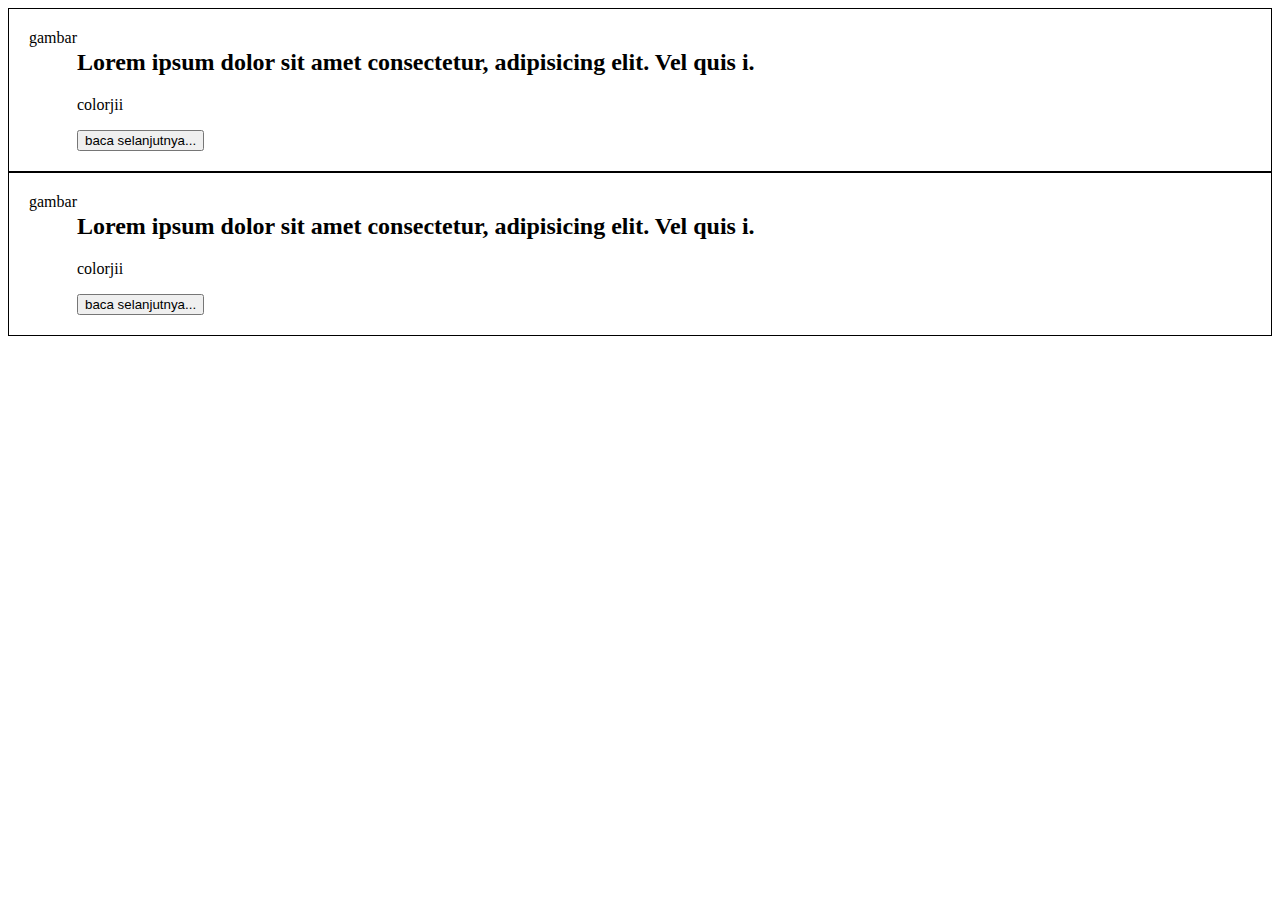
<file: index.html>
<!Doctype html>
<html>

<head>
    <link rel="stylesheet" href="./style.css">
</head>

<body>
    <div class="container">
     <div class="article">
     <div class="image">
         gambar
     </div>
     <div class="articel-text">
         <h2>Lorem ipsum dolor sit amet consectetur, adipisicing elit. Vel quis i.</h2>
         <p>colorjii</p>
         <button>baca selanjutnya...</button>
                            </div>

                    </div>
                    <div class="article">
                            <div class="image">
                                gambar
                            </div>
                            <div class="articel-text">
                                <h2>Lorem ipsum dolor sit amet consectetur, adipisicing elit. Vel quis i.</h2>
                                <p>colorjii</p>
                                <button>baca selanjutnya...</button>
                                                   </div>
                       
                                           </div>
    </div>
</body>
</html>
</file>
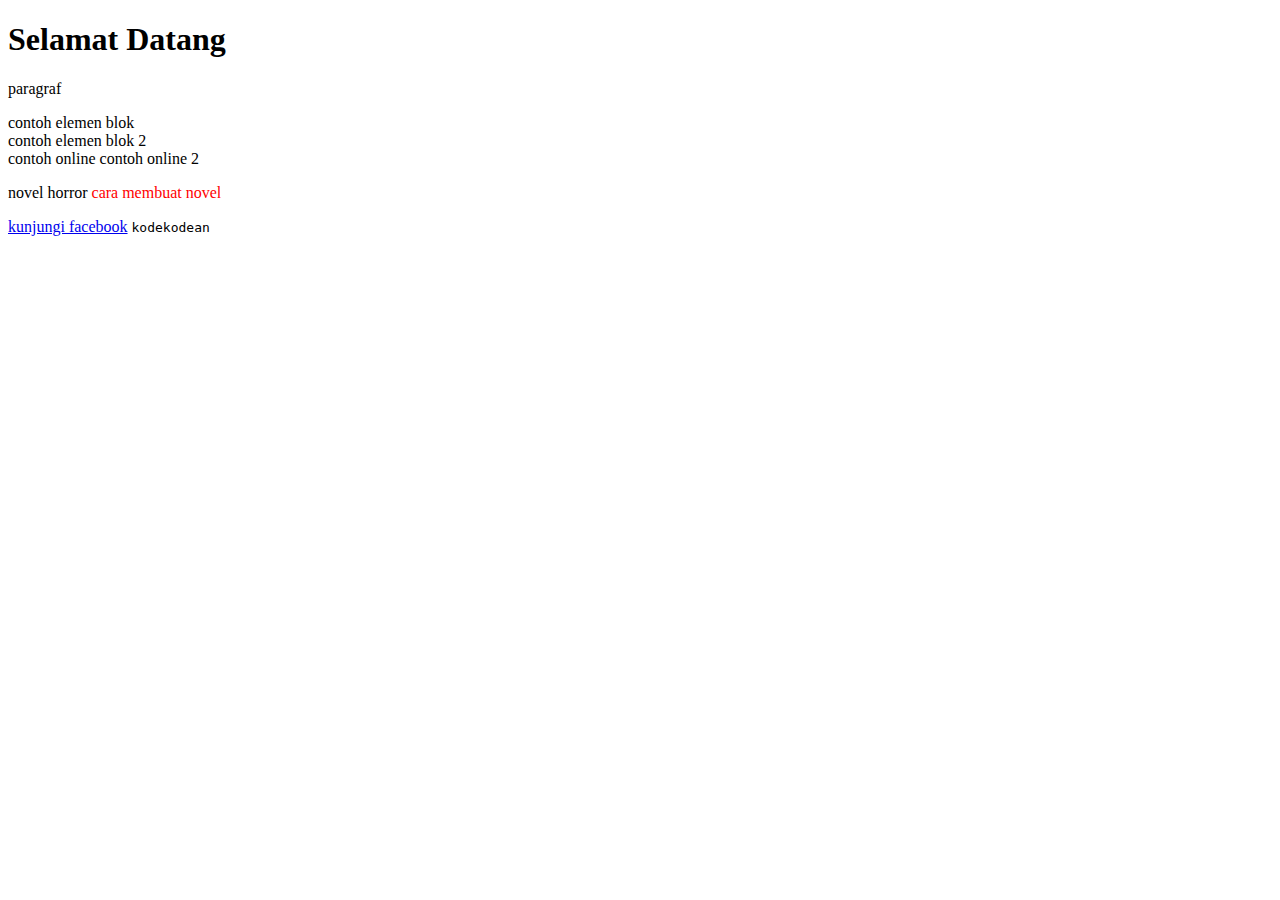
<file: index2.html>
<!DOCTYPE html>
<html>

  <head>
    <title>IPC-Pertemuan 3</title>
  </head>

  <body>
      <h1>Selamat Datang</h1>
      <p class="nama-kelas id" id="nama-id">paragraf</p>

      <div>contoh elemen blok</div>
      <div>contoh elemen blok 2</div>
      <span>contoh online </span>
      <span>contoh online 2</span>
      <p>novel horror <span style="color: red;">cara membuat novel</span></p>
      <a href="https://facebook.com" target="_blank"> kunjungi facebook</a>
      <code> 
        kodekodean
      </code>
  </body>

</html>
</file>
<file: style.css>
.article {
    border: 1px solid black;
    display: flex;
    margin-bottom 40px;
    padding: 20px;
}

.articel  .image {
    height: 100px;
    width: 100px;
    flex: none;
    background-color: blueviolet;
    margin-right: 20px;
}

.articel .article-text h2 {
    margin: 0px;
}

.articel .article-text button {
    background-color: chocolate
    padding: 10px;
    border: none;
    border-radius: 10px;
    cursor: pointer;
}

.articel .articel-text button:haver {
    background-color: darkblue;
}
</file>
